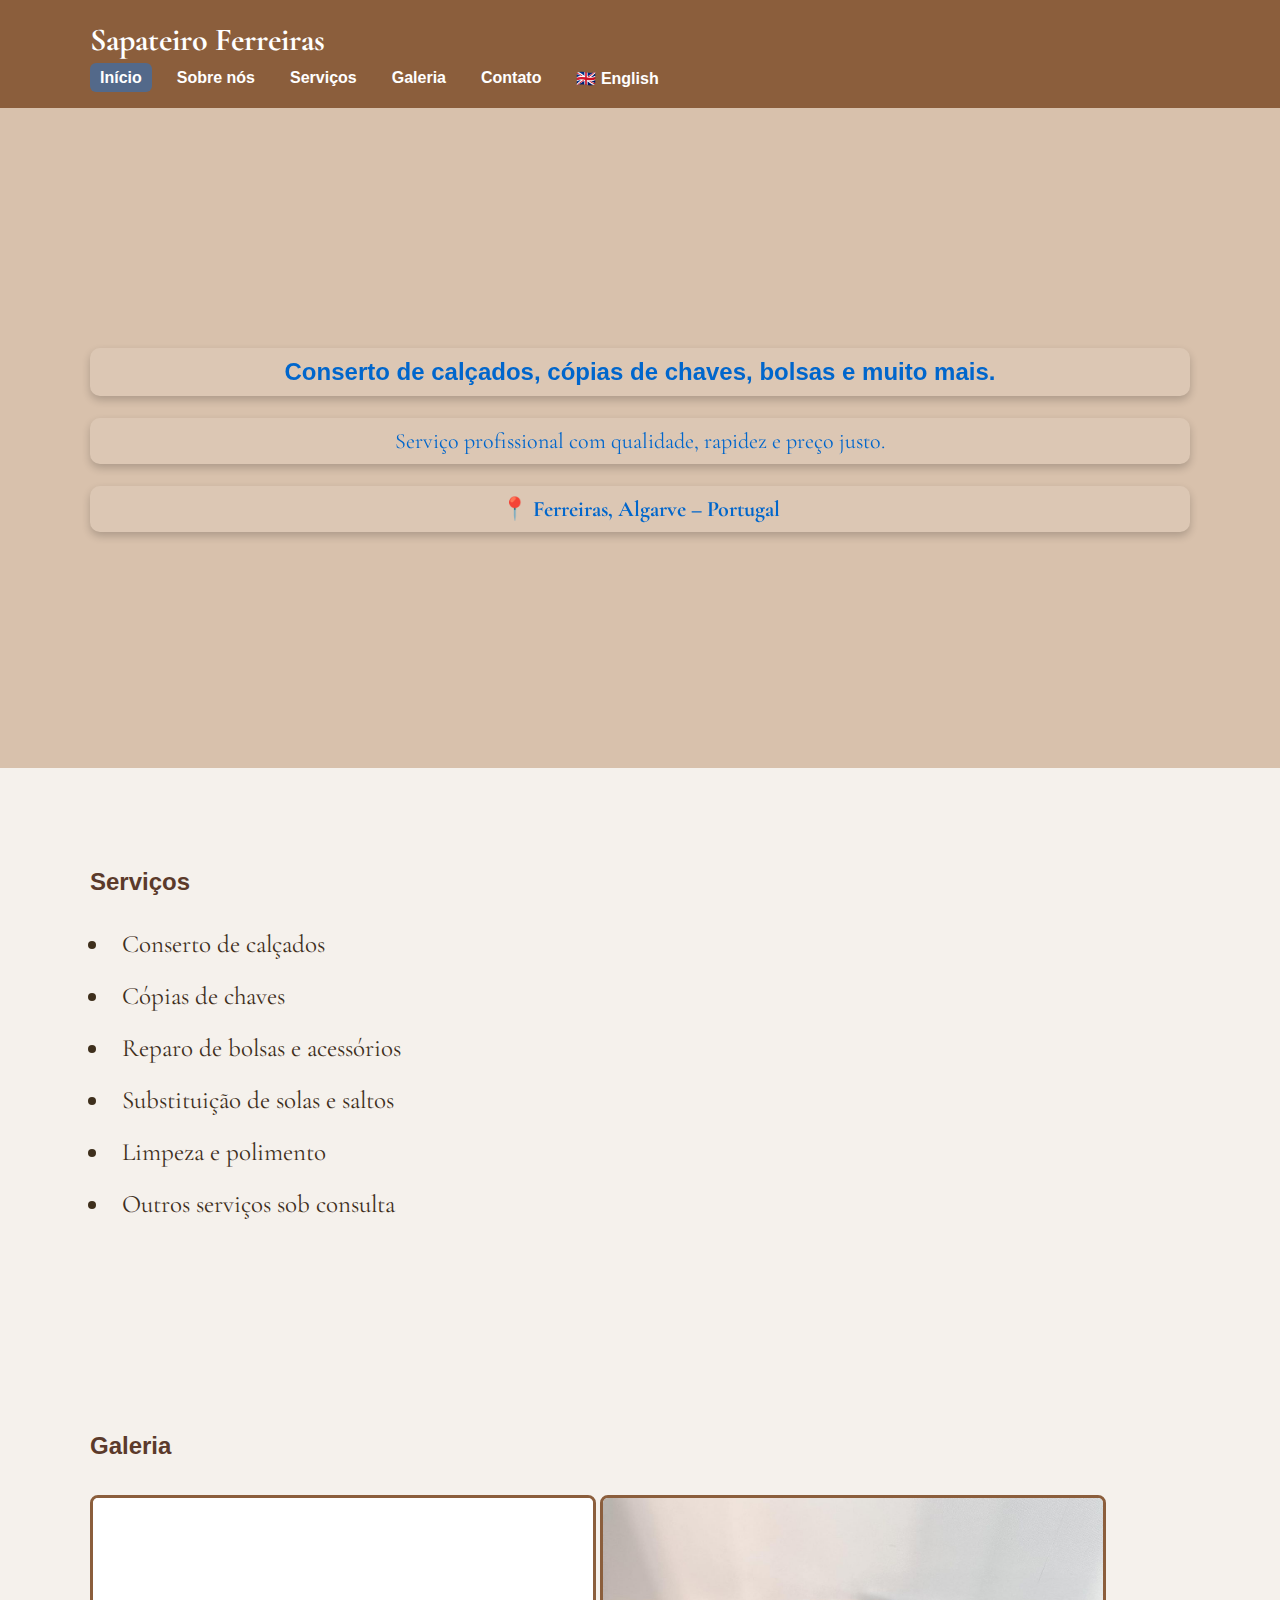
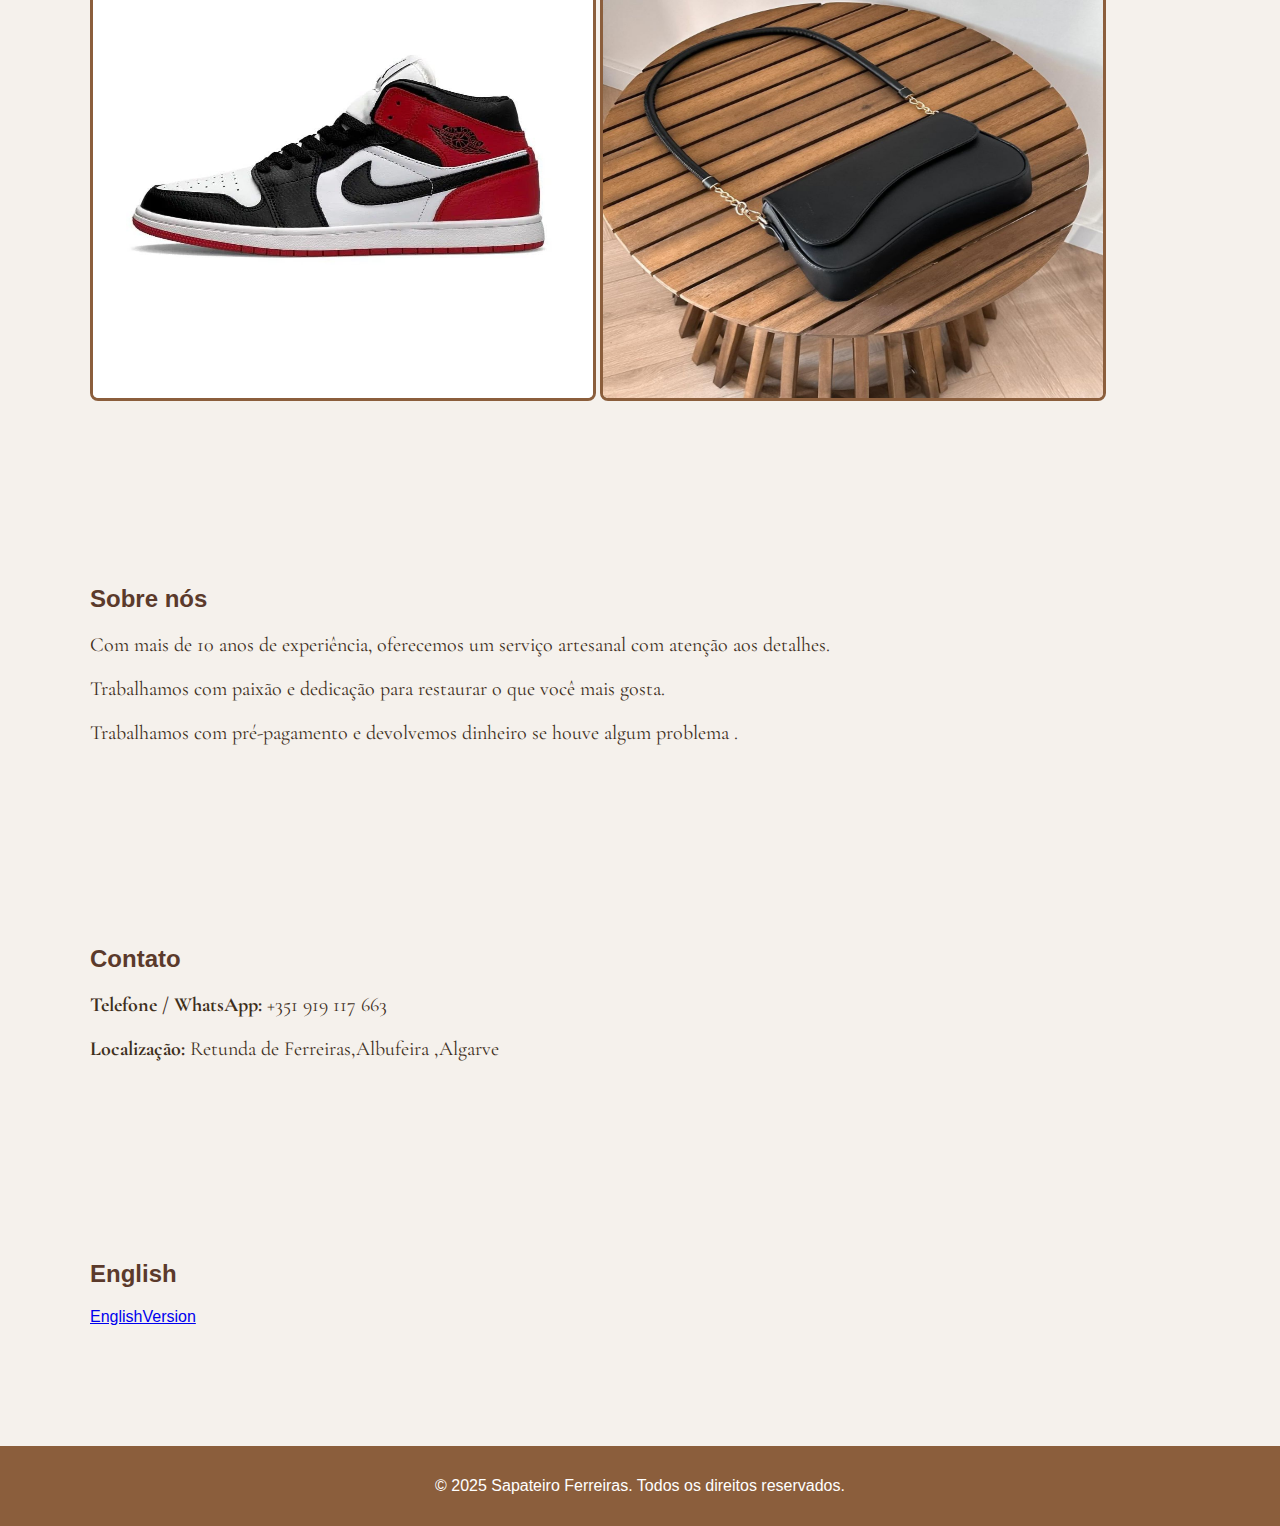
<file: Cobbler Algarve/index.html>
<!DOCTYPE html>
  <html lang="pt">
  <head>
    <meta charset="UTF-8">
    <meta name="viewport" content="width=device-width, initial-scale=1.0">
  <style>
  @import url('https://fonts.googleapis.com/css2?family=Cormorant+Garamond:ital,wght@0,300..700;1,300..700&family=Henny+Penny&display=swap');
  </style>  
    
    
    <link rel="stylesheet" href="style.css">
  </head>
  <body>

    <header>
      <div class="container">
        <h1 class="text">Sapateiro Ferreiras</h1>
        <nav>
          <ul>
            <li><a href="#inicio">Início</a></li>
            <li><a href="#sobre">Sobre nós</a></li>
            <li><a href="#servicos">Serviços</a></li>
            <li><a href="#galeria">Galeria</a></li>
            <li><a href="#contato">Contato</a></li>
            <li><a href="#en">🇬🇧 English</a></li>
          </ul>
        </nav>
      </div>
    </header>

    <section id="inicio" class="hero">
      <div class="container">
        <h2 >Conserto de calçados, cópias de chaves, bolsas e muito mais.</h2>
        <p class="textt">Serviço profissional com qualidade, rapidez e preço justo.</p>
        <p><strong class="textt">📍 Ferreiras, Algarve – Portugal</strong></p>
      </div>
    </section>

    <section id="servicos">
      <div class="container">
        <h2>Serviços</h2>
        <ul class="plat">
          <li>Conserto de calçados</li>
          <li>Cópias de chaves</li>
          <li>Reparo de bolsas e acessórios</li>
          <li>Substituição de solas e saltos</li>
          <li>Limpeza e polimento</li>
          <li>Outros serviços sob consulta</li>
        </ul>
      </div>
    </section>

    <section id="galeria">
      <div class="container">
        <h2>Galeria</h2>
        <img src="111.jpg" alt="Sapato restaurado">
        <img src="222.jpg">
       
      </div>
    </section>

    <section id="sobre">
      <div class="container">
        <h2>Sobre nós</h2>
        <p class="platt">Com mais de 10 anos de experiência, oferecemos um serviço artesanal com atenção aos detalhes.</p>
        <p class="platt">Trabalhamos com paixão e dedicação para restaurar o que você mais gosta.</p>
        <p class="platt">Trabalhamos com pré-pagamento e devolvemos dinheiro se houve algum problema .</p>
      </div>
    </section>

    <section id="contato">
      <div class="container">
        <h2>Contato</h2>
        <p class="platt"><strong>Telefone / WhatsApp:</strong> +351 919 117 663</p>
        <p class="platt"><strong>Localização:</strong> Retunda de Ferreiras,Albufeira ,Algarve</p>
      </div>
    </section>

    <section id="en">
      <div class="container">
        <h2>English</h2>
        <a href="table.html">EnglishVersion</a>

      </div>
    </section>

    <footer>
      <div class="container">
        <p>&copy; 2025 Sapateiro Ferreiras. Todos os direitos reservados.</p>
      </div>
    </footer>

    <script src="script.js"></script>

    
  </body>
  </html>
</file>
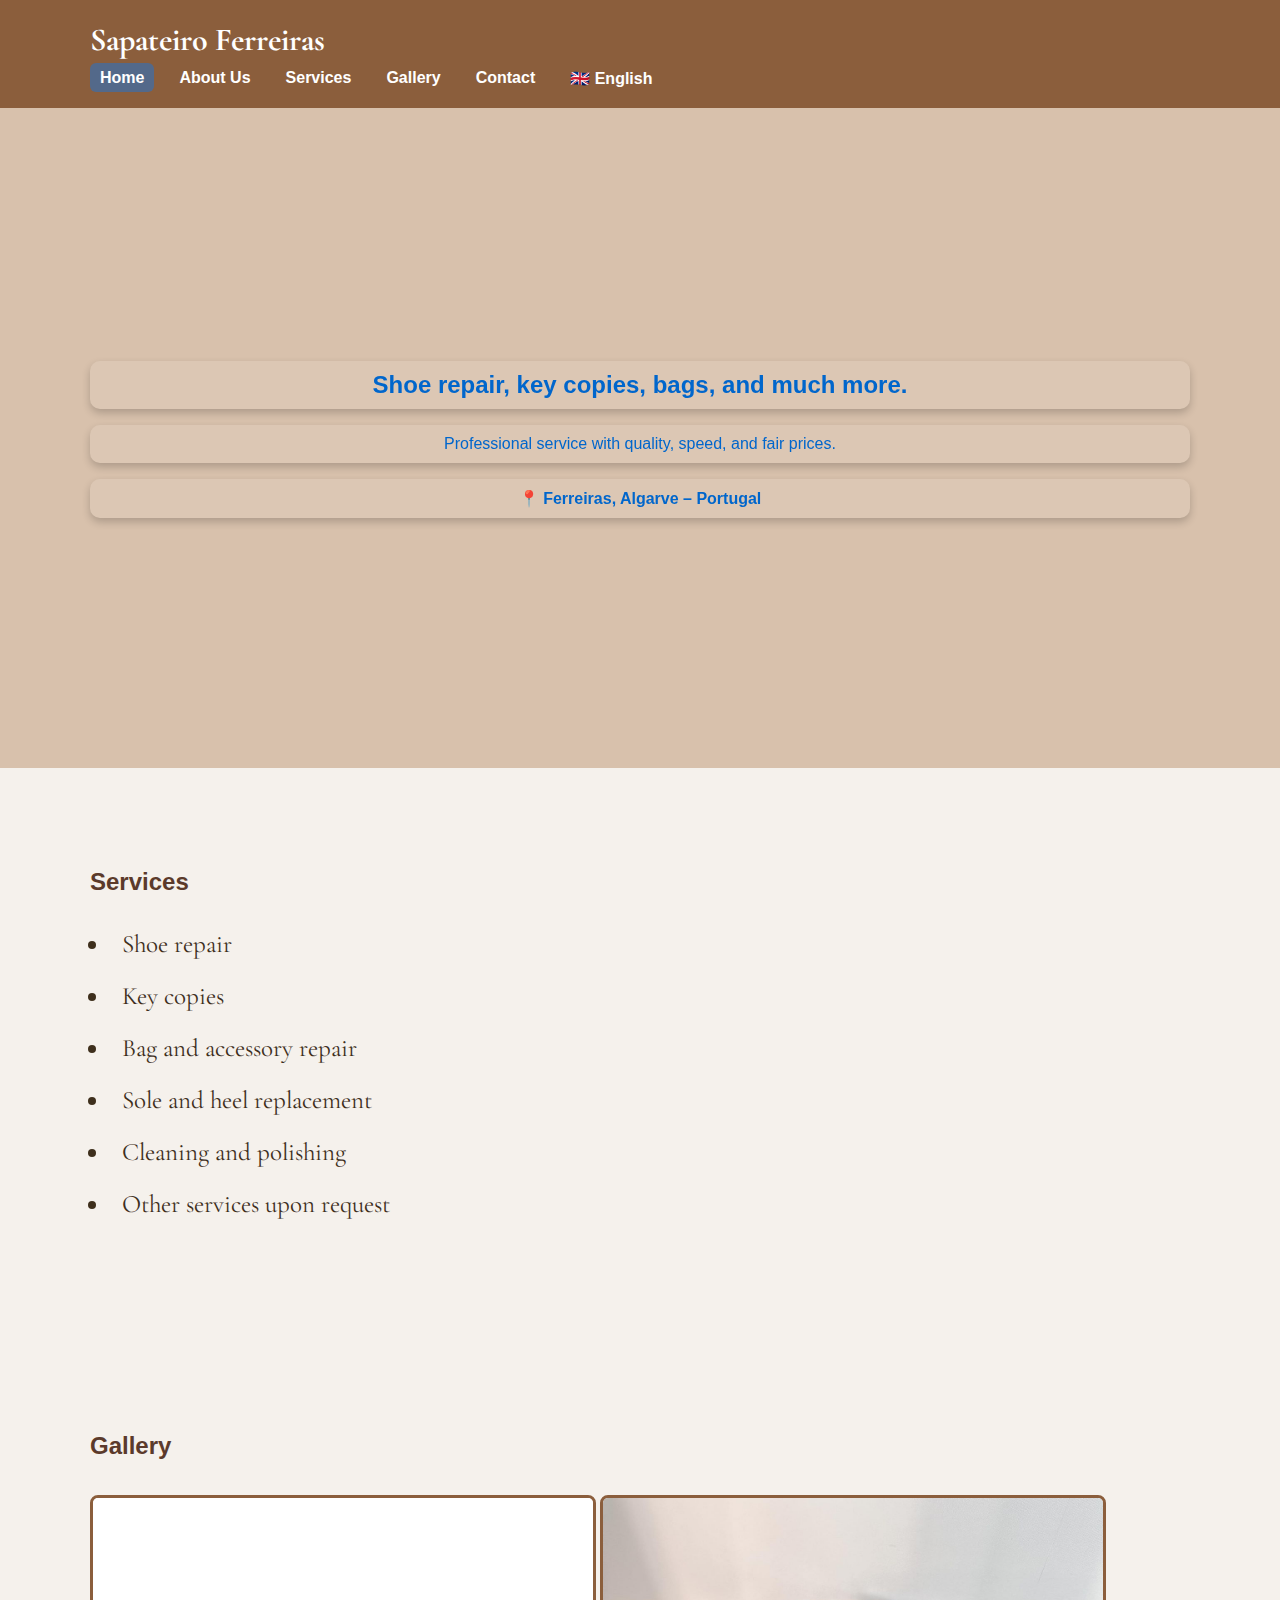
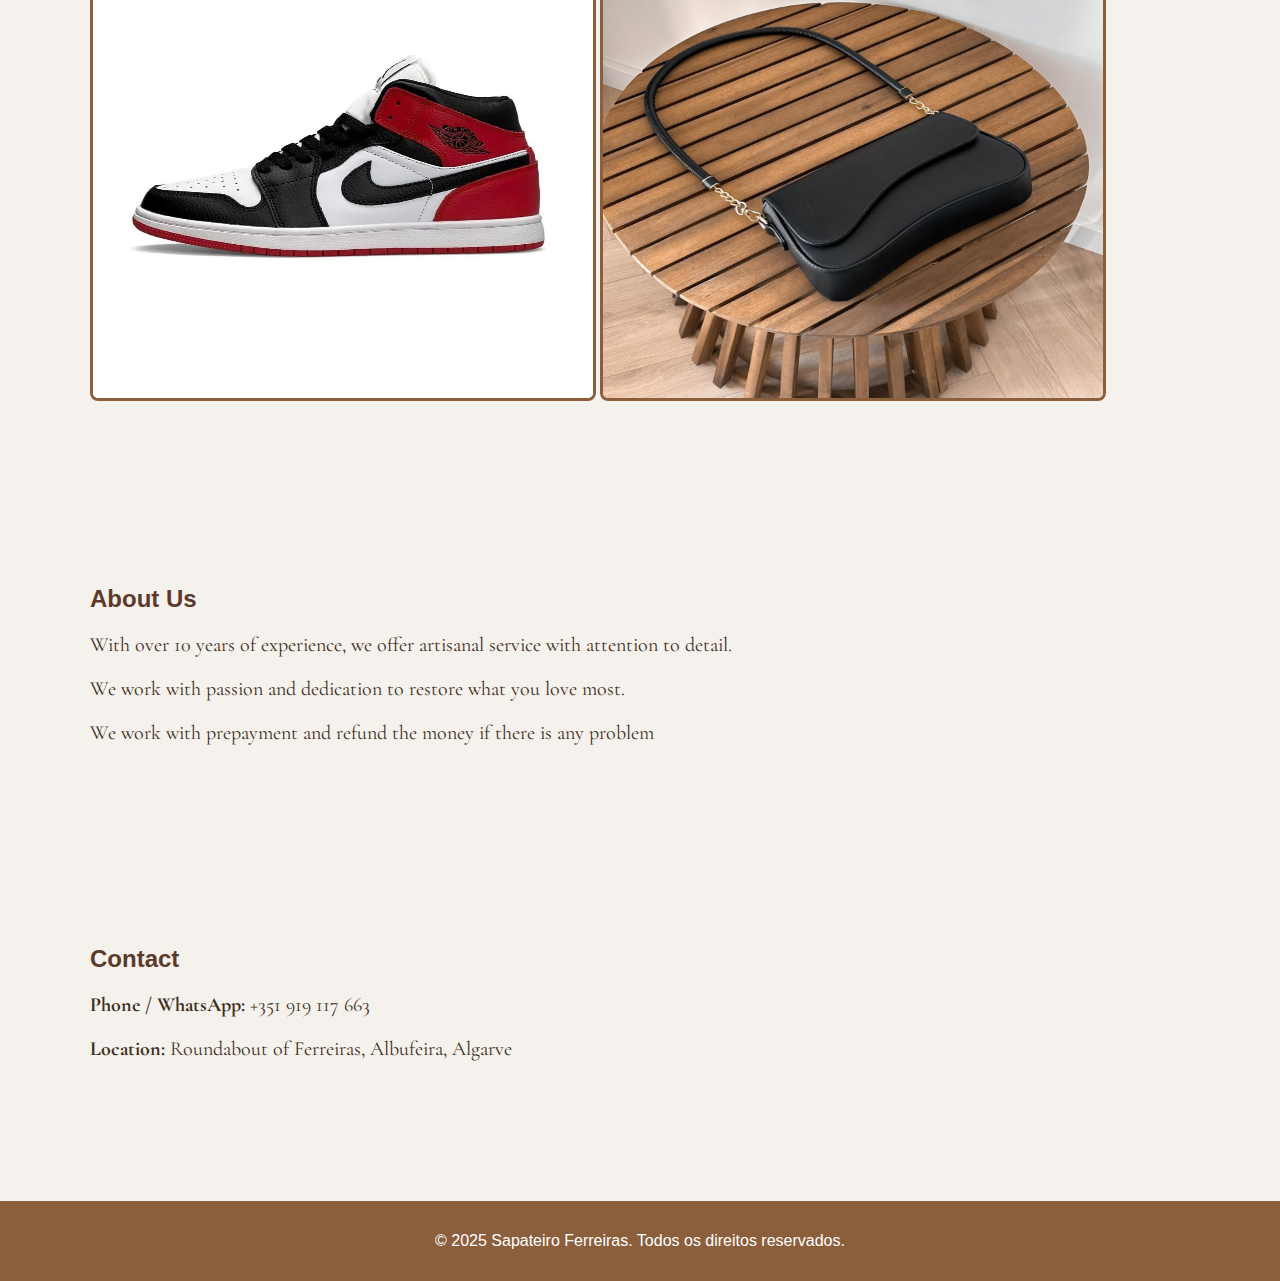
<file: Cobbler Algarve/table.html>
<!DOCTYPE html>
<html lang="pt">
<head>
  <meta charset="UTF-8">
  <meta name="viewport" content="width=device-width, initial-scale=1.0">
  <style>
  @import url('https://fonts.googleapis.com/css2?family=Cormorant+Garamond:ital,wght@0,300..700;1,300..700&family=Henny+Penny&display=swap');
  </style>  
  <link rel="stylesheet" href="stylee.css">
  <title>Shoe Repair Ferreiras</title>
</head>
<body>

  <header>
    <div class="container">
      <h1 class="text">Sapateiro Ferreiras</h1>
      <nav>
        <ul>
          <li><a href="#inicio">Home</a></li>
          <li><a href="#sobre">About Us</a></li>
          <li><a href="#servicos">Services</a></li>
          <li><a href="#galeria">Gallery</a></li>
          <li><a href="#contato">Contact</a></li>
          <li><a href="#en">🇬🇧 English</a></li>
        </ul>
      </nav>
    </div>
  </header>

  <section id="inicio" class="hero">
    <div class="container">
      <h2>Shoe repair, key copies, bags, and much more.</h2>
      <p>Professional service with quality, speed, and fair prices.</p>
      <p><strong>📍 Ferreiras, Algarve – Portugal</strong></p>
    </div>
  </section>

  <section id="servicos">
    <div class="container">
      <h2>Services</h2>
      <ul class="plat">
        <li>Shoe repair</li>
        <li> Key copies</li>
        <li>Bag and accessory repair</li>
        <li>Sole and heel replacement</li>
        <li>Cleaning and polishing</li>
        <li>Other services upon request</li>
      </ul>
    </div>
  </section>

  <section id="galeria">
    <div class="container">
      <h2>Gallery</h2>
      <img src="111.jpg" alt="Sapato restaurado">
      <img src="222.jpg" alt="">
    </div>
  </section>

  <section id="sobre">
    <div class="container">
      <h2>About Us</h2>
      <p class="platt">With over 10 years of experience, we offer artisanal service with attention to detail.</p>
      <p class="platt">We work with passion and dedication to restore what you love most.</p>
      <p class="platt">We work with prepayment and refund the money if there is any problem </p>
    </div>
  </section>

  <section id="contato">
    <div class="container">
      <h2>Contact</h2>
      <p class="platt"><strong>Phone / WhatsApp:</strong> +351 919 117 663</p>
      <p class="platt"><strong>Location: </strong>Roundabout of Ferreiras, Albufeira, Algarve</p>
    </div>
  </section>

  <footer>
    <div class="container">
      <p>&copy; 2025 Sapateiro Ferreiras. Todos os direitos reservados.</p>
    </div>
  </footer>

  <script src="scriptt.js"></script>

  

</body>
</html>
</file>
<file: Cobbler Algarve/style.css>
.henny-penny-regular {
  font-family: "Henny Penny", system-ui;
  font-weight: 400;
  font-style: normal;
}

body {
  margin: 0;
  font-family: 'Segoe UI', Tahoma, Geneva, Verdana, sans-serif;
  background-color: #f5f1ec;
  color: #3e2f1c;
  scroll-behavior: smooth;
}

header {
  background-color: #8b5e3c;
  color: white;
  padding: 20px 0;
  position: sticky;
  top: 0;
  z-index: 1000;
}

.container {
  width: 90%;
  max-width: 1100px;
  margin: 0 auto;
}

header h1 {
  margin: 0;
}

nav ul {
  list-style: none;
  display: flex;
  flex-wrap: wrap;
  padding: 0;
  margin: 10px 0 0;
}

nav ul li {
  margin-right: 15px;
}

nav ul li a {
  color: white;
  text-decoration: none;
  font-weight: bold;
  padding: 6px 10px;
  border-radius: 6px;
  transition: background 0.3s, color 0.3s;
}

nav ul li a.active {
  background-color: rgba(0, 123, 255, 0.4);
  color: #ffffff;
}

.hero {
  background-color: #d8c1ac;
  padding: 60px 0;
  text-align: center;
}

.hero h2 {
  margin-bottom: 10px;
}

section {
  padding: 80px 0;
  scroll-margin-top: 100px;
}

h2 {
  color: #5b3a2b;
}

ul {
  list-style-type: disc;
  padding-left: 20px;
}

section#servicos ul li {
  padding: 8px 12px;
  margin-bottom: 6px;
  border-radius: 6px;
  transition: background 0.3s;
}

section#servicos ul li:hover {
  background-color: rgba(0, 123, 255, 0.15);
  color: #003366;
}

img {
  max-width: 100%;
  height: auto;
  border: 3px solid #8b5e3c;
  border-radius: 8px;
  margin-top: 15px;
}

footer {
  background-color: #8b5e3c;
  color: white;
  text-align: center;
  padding: 15px 0;
  margin-top: 40px;
}

.glass-effect {
  background: rgba(255, 255, 255, 0.1); /* Полупрозрачный белый фон */
  color: #0066cc; /* Синий цвет текста */
  border-radius: 10px;
  padding: 10px;
  backdrop-filter: blur(10px); /* Эффект размытия фона */
  box-shadow: 0 4px 8px rgba(0, 0, 0, 0.2); /* Легкая тень для стеклянного эффекта */
  transition: all 0.3s ease;
}

.glass-effect.active {
  color: #ffffff; /* Белый цвет текста, когда активен */
  background: rgba(0, 123, 255, 0.3); /* Ярко-синий фон, когда активен */
}
img{
  height: 500px;
  width: 500px;
}

.text {
  font-family: "Cormorant Garamond", serif;
  font-optical-sizing: auto;
  font-weight: <weight>;
  font-style: normal;

}
.textt {
  font-family: "Cormorant Garamond", serif;
  font-optical-sizing: auto;
  font-weight: <weight>;
  font-style: normal;
  font-size: 22px;
}
.texttt {
   font-family: "Cormorant Garamond", serif;
  font-optical-sizing: auto;
  font-weight: <weight>;
  font-style: normal;
  width: 90%;
  max-width: 1100px;
  margin: 0 auto;
   font-size: 35px;
}
/* Fix hero section not being detected */
section#inicio {
  min-height: 60vh;
  display: flex;
  flex-direction: column;
  justify-content: center;
}
.conta {

  float: left; /* или left */
  width: 300px;
   width: 90%;
  max-width: 1000px;
  margin: auto 0;

}

.plat {
  font-family: "Cormorant Garamond", serif;
  font-optical-sizing: auto;
  font-weight: <weight>;
  font-style: normal;
  font-size: 25px;
}
.platt {
      font-family: "Cormorant Garamond", serif;
  font-optical-sizing: auto;
  font-weight: <weight>;
  font-style: normal;
  font-size: 20px;
}
</file>
<file: Cobbler Algarve/stylee.css>
.henny-penny-regular {
  font-family: "Henny Penny", system-ui;
  font-weight: 400;
  font-style: normal;
}

body {
  margin: 0;
  font-family: 'Segoe UI', Tahoma, Geneva, Verdana, sans-serif;
  background-color: #f5f1ec;
  color: #3e2f1c;
  scroll-behavior: smooth;
}

header {
  background-color: #8b5e3c;
  color: white;
  padding: 20px 0;
  position: sticky;
  top: 0;
  z-index: 1000;
}

.container {
  width: 90%;
  max-width: 1100px;
  margin: 0 auto;
}

header h1 {
  margin: 0;
}

nav ul {
  list-style: none;
  display: flex;
  flex-wrap: wrap;
  padding: 0;
  margin: 10px 0 0;
}

nav ul li {
  margin-right: 15px;
}

nav ul li a {
  color: white;
  text-decoration: none;
  font-weight: bold;
  padding: 6px 10px;
  border-radius: 6px;
  transition: background 0.3s, color 0.3s;
}

nav ul li a.active {
  background-color: rgba(0, 123, 255, 0.4);
  color: #ffffff;
}

.hero {
  background-color: #d8c1ac;
  padding: 60px 0;
  text-align: center;
}

.hero h2 {
  margin-bottom: 10px;
}

section {
  padding: 80px 0;
  scroll-margin-top: 100px;
}

h2 {
  color: #5b3a2b;
}

ul {
  list-style-type: disc;
  padding-left: 20px;
}

section#servicos ul li {
  padding: 8px 12px;
  margin-bottom: 6px;
  border-radius: 6px;
  transition: background 0.3s;
}

section#servicos ul li:hover {
  background-color: rgba(0, 123, 255, 0.15);
  color: #003366;
}

img {
  max-width: 100%;
  height: auto;
  border: 3px solid #8b5e3c;
  border-radius: 8px;
  margin-top: 15px;
}

footer {
  background-color: #8b5e3c;
  color: white;
  text-align: center;
  padding: 15px 0;
  margin-top: 40px;
}

.glass-effect {
  background: rgba(255, 255, 255, 0.1); /* Полупрозрачный белый фон */
  color: #0066cc; /* Синий цвет текста */
  border-radius: 10px;
  padding: 10px;
  backdrop-filter: blur(10px); /* Эффект размытия фона */
  box-shadow: 0 4px 8px rgba(0, 0, 0, 0.2); /* Легкая тень для стеклянного эффекта */
  transition: all 0.3s ease;
}

.glass-effect.active {
  color: #ffffff; /* Белый цвет текста, когда активен */
  background: rgba(0, 123, 255, 0.3); /* Ярко-синий фон, когда активен */
}
img{
  height: 500px;
  width: 500px;
}

.text {
  font-family: "Cormorant Garamond", serif;
  font-optical-sizing: auto;
  font-weight: <weight>;
  font-style: normal;
}
.textt {
  font-family: "Cormorant Garamond", serif;
  font-optical-sizing: auto;
  font-weight: <weight>;
  font-style: normal;
  font-size: 22px;
}
.texttt {
   font-family: "Cormorant Garamond", serif;
  font-optical-sizing: auto;
  font-weight: <weight>;
  font-style: normal;
  width: 90%;
  max-width: 1100px;
  margin: 0 auto;
   font-size: 35px;
}
/* Fix hero section not being detected */
section#inicio {
  min-height: 60vh;
  display: flex;
  flex-direction: column;
  justify-content: center;
}
.conta {

  float: right; /* или left */
  width: 300px;
   width: 90%;
  max-width: 1000px;
  margin: auto 0;

}
.plat {
  font-family: "Cormorant Garamond", serif;
  font-optical-sizing: auto;
  font-weight: <weight>;
  font-style: normal;
  font-size: 25px;
}
.platt {
    font-family: "Cormorant Garamond", serif;
  font-optical-sizing: auto;
  font-weight: <weight>;
  font-style: normal;
  font-size: 20px;
</file>
